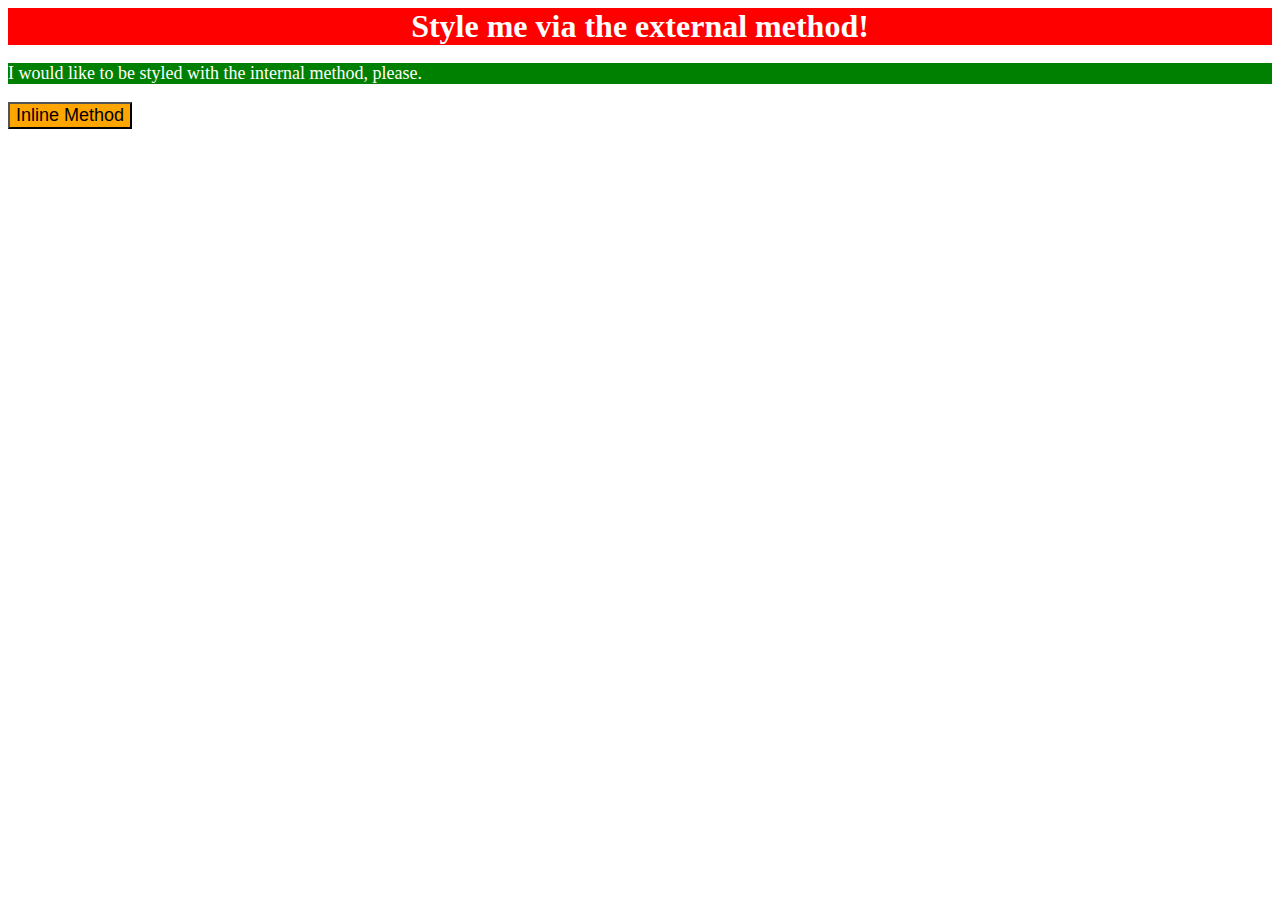
<file: foundations/01-css-methods/index.html>
<!DOCTYPE html>
<html lang="en">
  <head>
    <meta charset="UTF-8">
    <meta http-equiv="X-UA-Compatible" content="IE=edge">
    <meta name="viewport" content="width=device-width, initial-scale=1.0">
    <link rel="stylesheet" href="styles.css">
    <style>
      p {
        color: white;
      background-color: green;
      font-size: 18px;
      }
    </style>
    <title>Methods for Adding CSS</title>
  </head>
  <body>
    <div>Style me via the external method!</div>
    <p>I would like to be styled with the internal method, please.</p>
    <button style="color: black; background-color: orange; font-size: 18px;">Inline Method</button>
  </body>
</html>
</file>
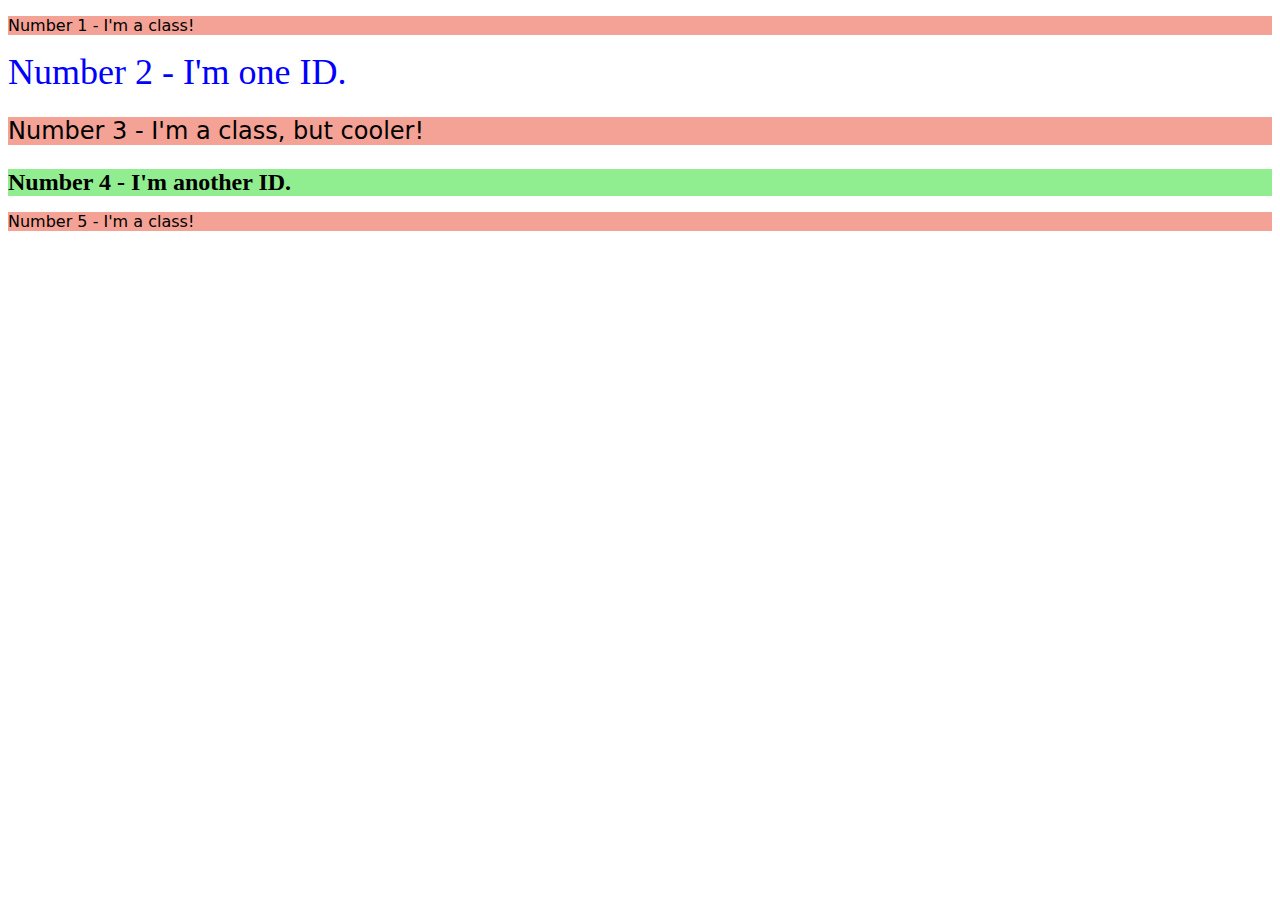
<file: foundations/02-class-id-selectors/index.html>
<!DOCTYPE html>
<html lang="en">
  <head>
    <meta charset="UTF-8">
    <meta http-equiv="X-UA-Compatible" content="IE=edge">
    <meta name="viewport" content="width=device-width, initial-scale=1.0">
    <title>Class and ID Selectors</title>
    <link rel="stylesheet" href="style.css">
  </head>
  <body>
    <p class="odd">Number 1 - I'm a class!</p>
    <div id="line2">Number 2 - I'm one ID.</div>
    <p class="odd special">Number 3 - I'm a class, but cooler!</p>
    <div id="line4">Number 4 - I'm another ID.</div>
    <p class="odd">Number 5 - I'm a class!</p>
  </body>
</html>
</file>
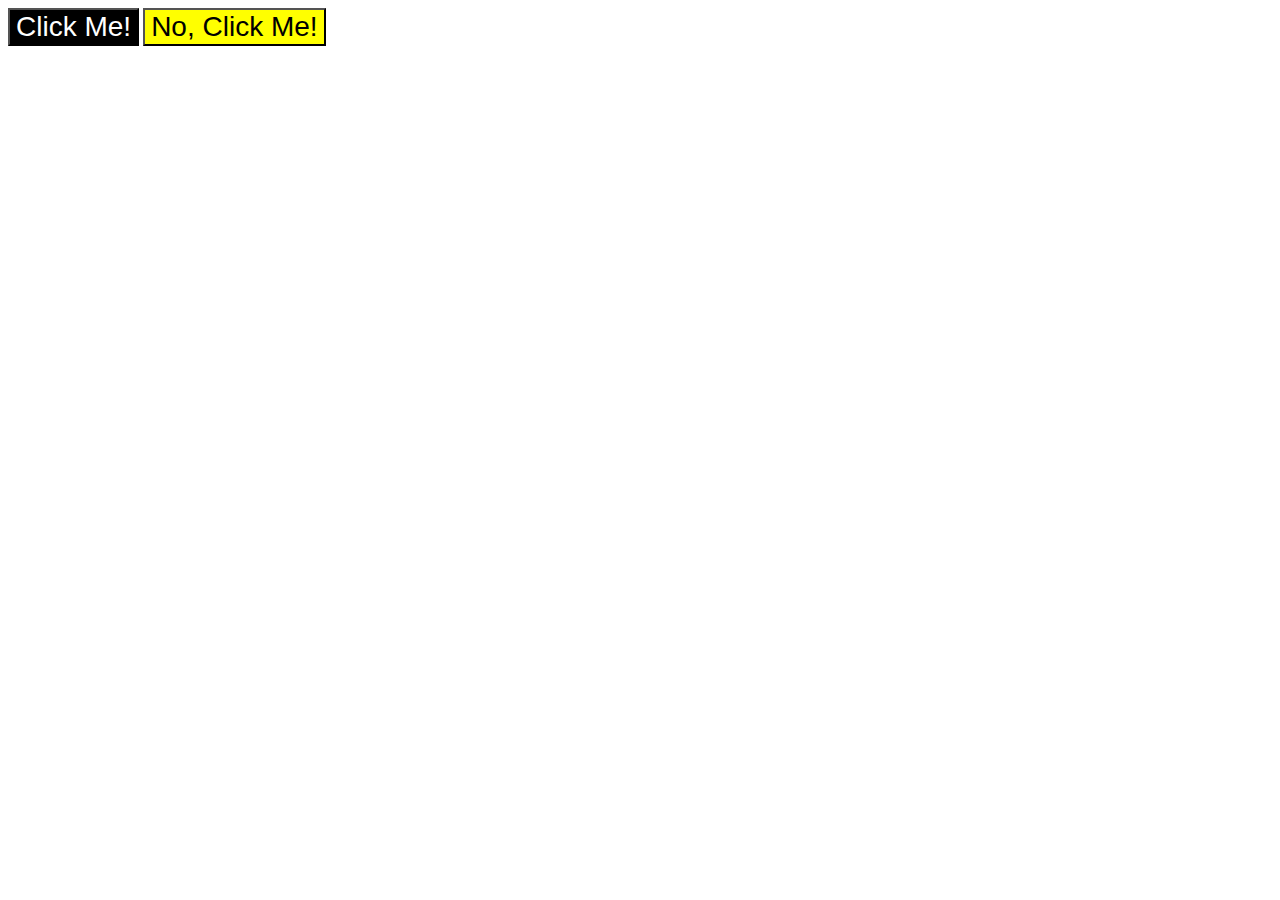
<file: foundations/03-grouping-selectors/index.html>
<!DOCTYPE html>
<html lang="en">
  <head>
    <meta charset="UTF-8">
    <meta http-equiv="X-UA-Compatible" content="IE=edge">
    <meta name="viewport" content="width=device-width, initial-scale=1.0">
    <title>Grouping Selectors</title>
    <link rel="stylesheet" href="style.css">
  </head>
  <body>
    <button class="button clickme">Click Me!</button>
    <button class="button nome">No, Click Me!</button>
  </body>
</html>
</file>
<file: foundations/01-css-methods/styles.css>
div {
    color: white;
    background-color: red;
    font-size: 32px;
    text-align: center;
    font-weight: bold
  }
</file>
<file: foundations/02-class-id-selectors/style.css>
.odd {
    color:black;
    background-color:rgba(244, 159, 146, 0.972);
    font-family: "Verdana", "DejaVu Sans", sans-serif;
}

.odd.special {
    font-size: 24px;
}

#line2 {
    color:blue;
    font-size: 36px;
}

#line4 {
    /* a light green background, a font size of 24px, and bold */
    background-color: lightgreen;
    font-size: 24px;
    font-weight: bold;

}
</file>
<file: foundations/03-grouping-selectors/style.css>
.button {
    font-size: 28px;
    font-family: "Helvetica", "Times New Roman", sans-serif;
}

.clickme {
    background-color: black;
    color: white;
}

.nome {
    background-color: yellow;
}
</file>
